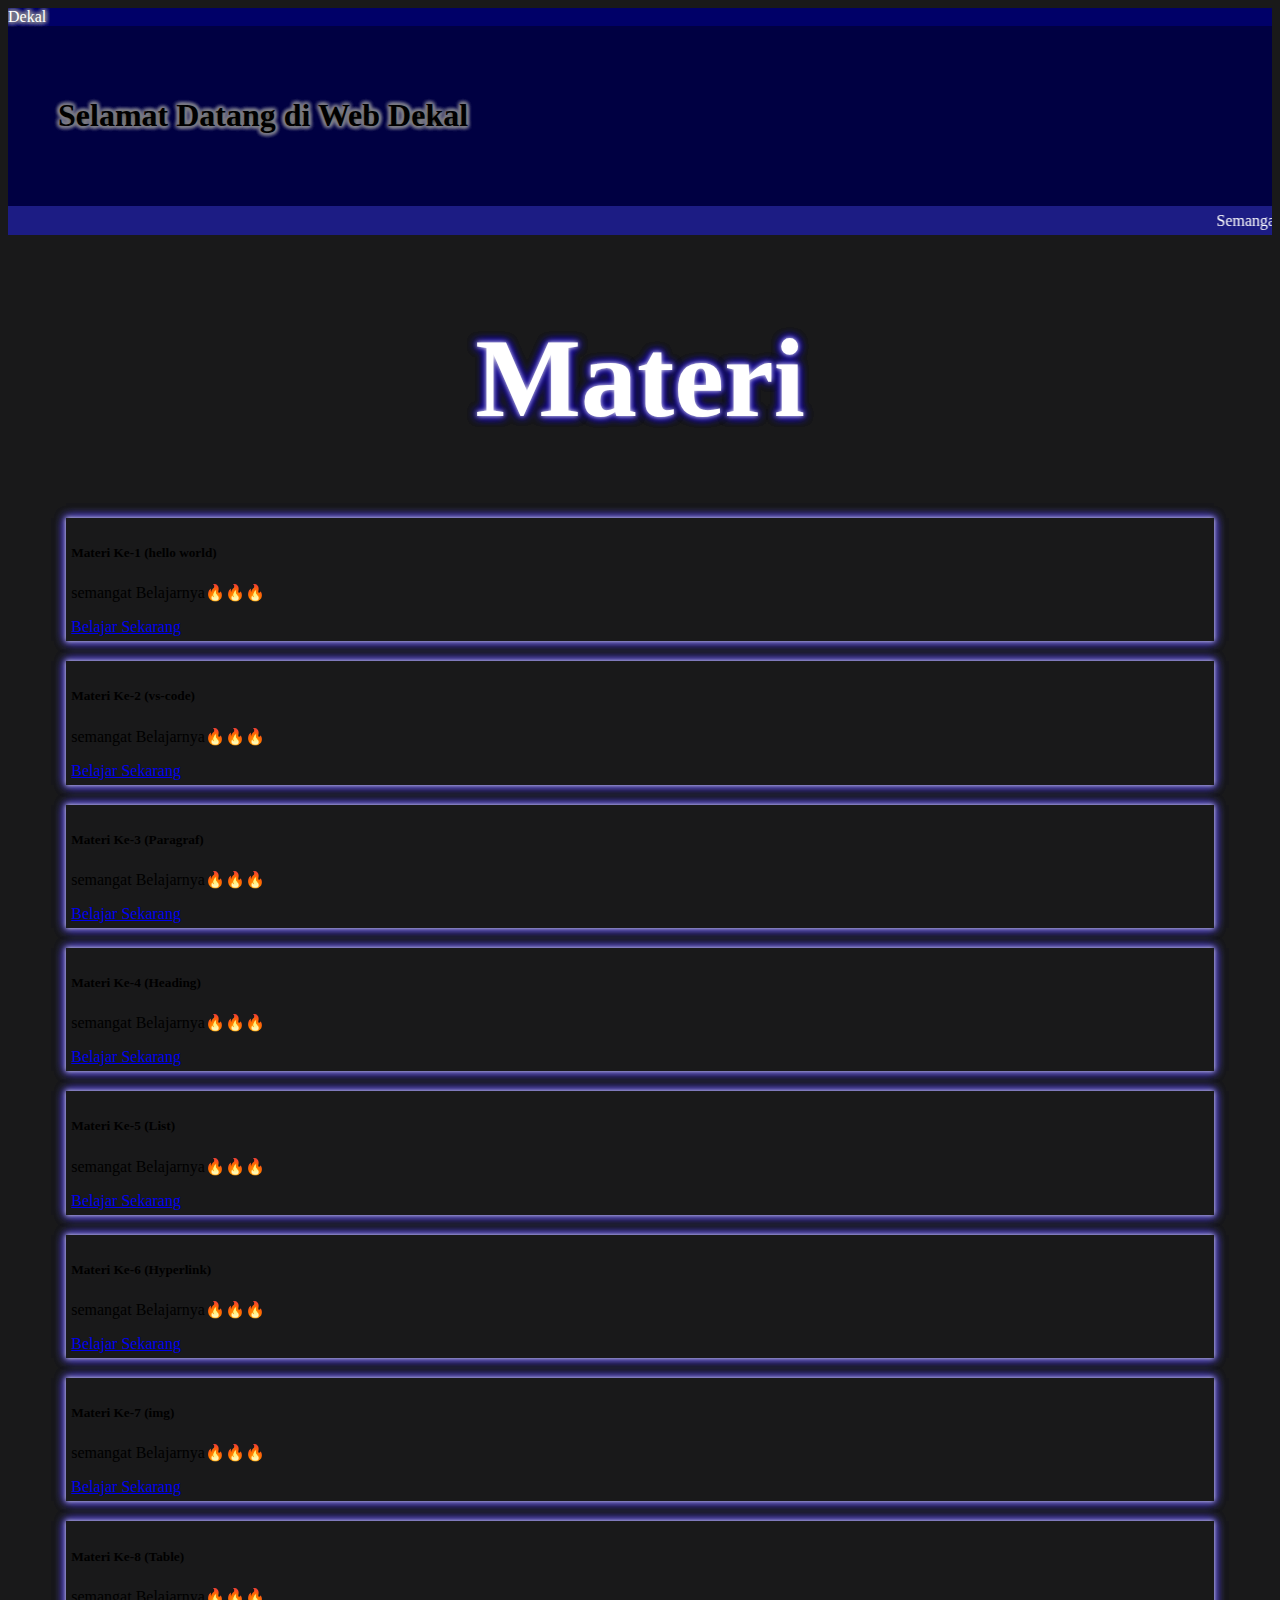
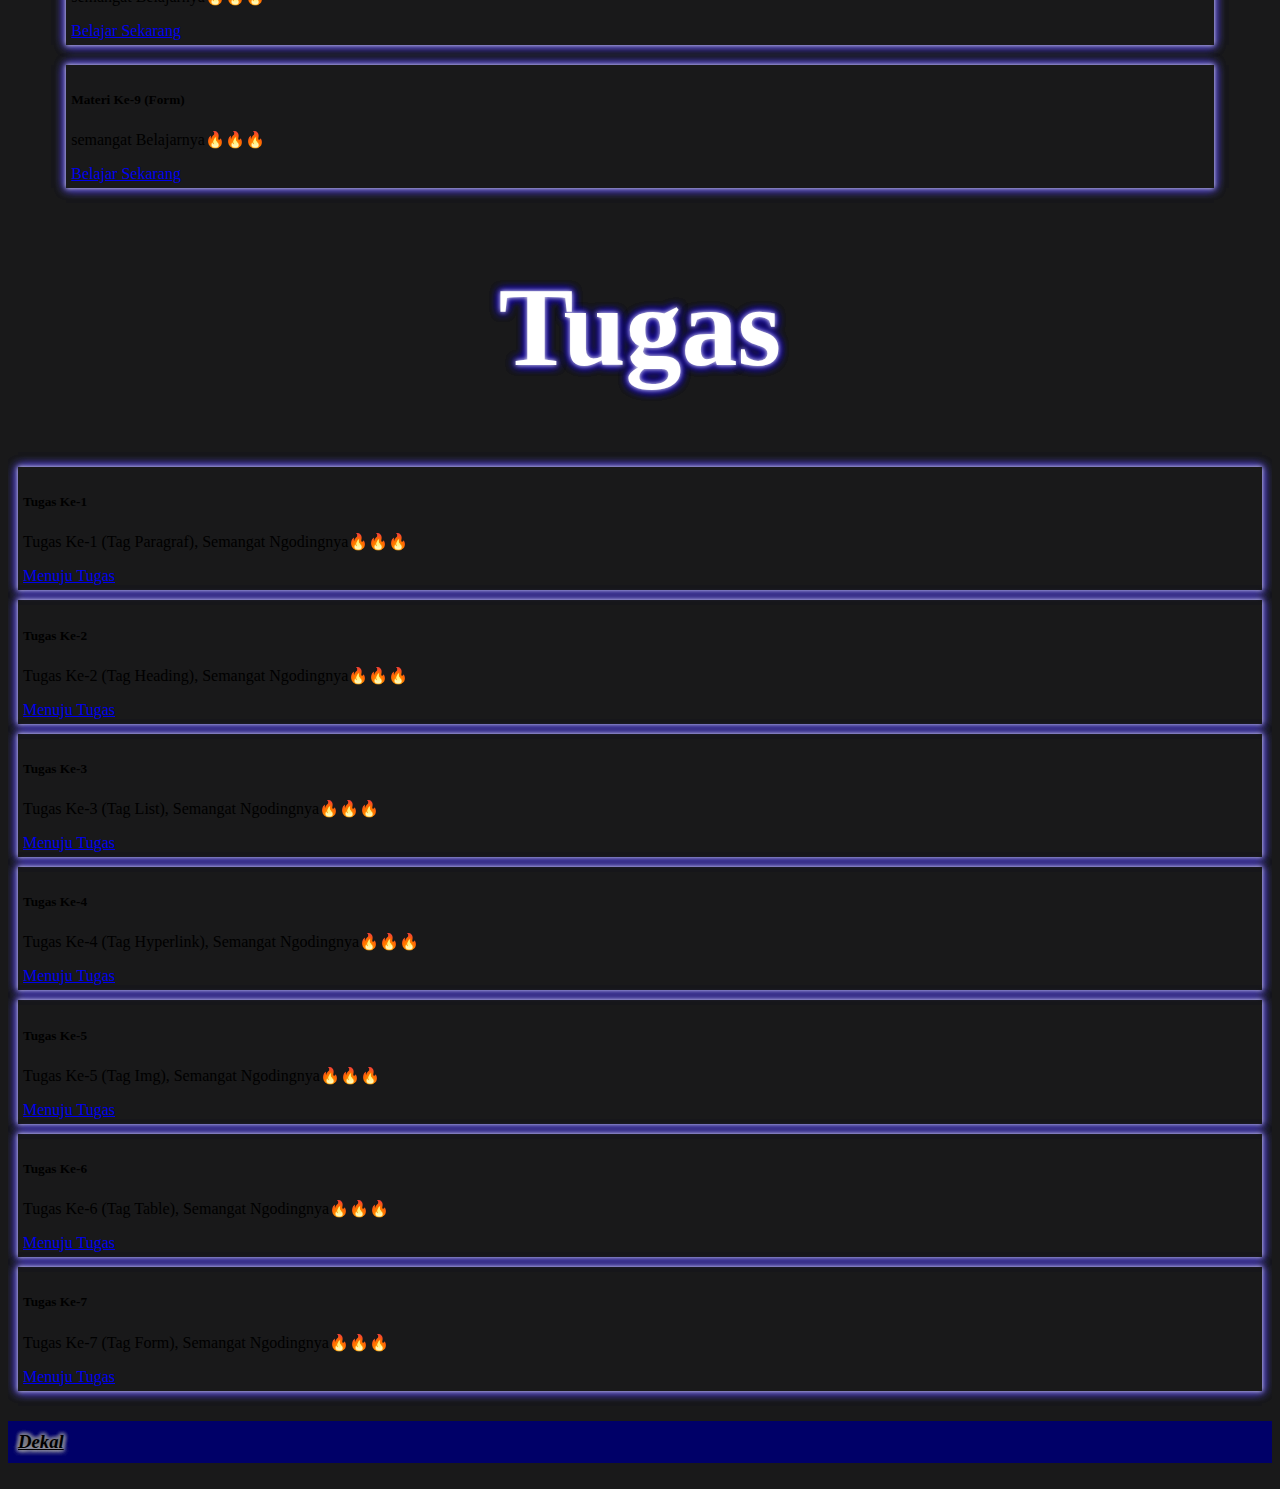
<file: index.html>
<!DOCTYPE html>
<html lang="en">
  <head>
    <meta charset="utf-8" />
    <meta name="viewport" content="width=device-width, initial-scale=1" />
    <title>Dekal</title>
    <link href="https://cdn.jsdelivr.net/npm/bootstrap@5.2.0-beta1/dist/css/bootstrap.min.css" rel="stylesheet" integrity="sha384-0evHe/X+R7YkIZDRvuzKMRqM+OrBnVFBL6DOitfPri4tjfHxaWutUpFmBp4vmVor" crossorigin="anonymous" />
    <link rel="stylesheet" href="webDekal.css" />
    <!-- icon bootstrap -->
    <link rel="stylesheet" href="https://cdn.jsdelivr.net/npm/bootstrap-icons@1.8.3/font/bootstrap-icons.css" />
  </head>
  <body>
    <!-- Navbar -->
    <nav class="navbar fixed-top">
      <div class="container-fluid">
        <span class="navbar-brand mb-0 h1 text-light text-center">Dekal</span>
      </div>
      <div class="marque"></div>
    </nav>

    <!-- akhir Navbar -->

    <!-- Jumbotron -->
    <div class="jumbotron">
      <h1 class="display-4 text-center text-light">Selamat Datang di Web Dekal</h1>
    </div>
    <marquee>Semangat Belajar Codingnya, Jangan Menyerah🔥🔥🔥</marquee>
    <!-- Akhir jumbotron -->
    <!-- Menu Materi -->
    <div class="textShadow 2">
      <h1>Materi</h1>
    </div>

    <div class="row justify-content-center">
      <div class="col-lg-4">
        <div class="card materi">
          <div class="card-body">
            <h5 class="card-title">Materi Ke-1 (hello world)</h5>
            <p class="card-text">semangat Belajarnya🔥🔥🔥</p>
            <a href="https://youtu.be/1NicaVOCXHA" class="btn btn-primary stretched-link">Belajar Sekarang</a>
          </div>
        </div>
      </div>
      <div class="col-lg-4">
        <div class="card materi">
          <div class="card-body">
            <h5 class="card-title">Materi Ke-2 (vs-code)</h5>
            <p class="card-text">semangat Belajarnya🔥🔥🔥</p>
            <a href="https://youtu.be/FunYo4kxjuQ" class="btn btn-primary stretched-link">Belajar Sekarang</a>
          </div>
        </div>
      </div>
      <div class="col-lg-4">
        <div class="card materi">
          <div class="card-body">
            <h5 class="card-title">Materi Ke-3 (Paragraf)</h5>
            <p class="card-text">semangat Belajarnya🔥🔥🔥</p>
            <a href="https://youtu.be/cUWBYzA6M-8" class="btn btn-primary stretched-link">Belajar Sekarang</a>
          </div>
        </div>
      </div>
      <div class="col-lg-4">
        <div class="card materi">
          <div class="card-body">
            <h5 class="card-title">Materi Ke-4 (Heading)</h5>
            <p class="card-text">semangat Belajarnya🔥🔥🔥</p>
            <a href="https://youtu.be/Dl_bIYBc9gM" class="btn btn-primary stretched-link">Belajar Sekarang</a>
          </div>
        </div>
      </div>
      <div class="col-lg-4">
        <div class="card materi">
          <div class="card-body">
            <h5 class="card-title">Materi Ke-5 (List)</h5>
            <p class="card-text">semangat Belajarnya🔥🔥🔥</p>
            <a href="https://youtu.be/SMetRBdIh-8" class="btn btn-primary stretched-link">Belajar Sekarang</a>
          </div>
        </div>
      </div>
      <div class="col-lg-4">
        <div class="card materi">
          <div class="card-body">
            <h5 class="card-title">Materi Ke-6 (Hyperlink)</h5>
            <p class="card-text">semangat Belajarnya🔥🔥🔥</p>
            <a href="https://youtu.be/gLHEoeupIZs" class="btn btn-primary stretched-link">Belajar Sekarang</a>
          </div>
        </div>
      </div>
      <div class="col-lg-4">
        <div class="card materi">
          <div class="card-body">
            <h5 class="card-title">Materi Ke-7 (img)</h5>
            <p class="card-text">semangat Belajarnya🔥🔥🔥</p>
            <a href="https://youtu.be/QIlBOI-hTuA" class="btn btn-primary stretched-link">Belajar Sekarang</a>
          </div>
        </div>
      </div>
      <div class="col-lg-4">
        <div class="card materi">
          <div class="card-body">
            <h5 class="card-title">Materi Ke-8 (Table)</h5>
            <p class="card-text">semangat Belajarnya🔥🔥🔥</p>
            <a href="https://youtu.be/QIlBOI-hTuA" class="btn btn-primary stretched-link">Belajar Sekarang</a>
          </div>
        </div>
      </div>
      <div class="col-lg-4">
        <div class="card materi">
          <div class="card-body">
            <h5 class="card-title">Materi Ke-9 (Form)</h5>
            <p class="card-text">semangat Belajarnya🔥🔥🔥</p>
            <a href="https://youtu.be/LQf_Jj7jbCI" class="btn btn-primary stretched-link">Belajar Sekarang</a>
          </div>
        </div>
      </div>
    </div>
    <!-- akhir Menu Materi -->
    <!-- H1 -->
    <div class="textShadow">
      <h1>Tugas</h1>
    </div>
    <!-- akhir H1 -->
    <!-- Menu materi -->
    <!-- Menu Tugas -->
    <div class="row justify-content-center">
      <div class="col-sm-4">
        <div class="card">
          <div class="card-body">
            <h5 class="card-title">Tugas Ke-1</h5>
            <p class="card-text">Tugas Ke-1 (Tag Paragraf), Semangat Ngodingnya🔥🔥🔥</p>
            <a href="https://haziq2143.github.io/paragrafDekal/" class="btn btn-primary">Menuju Tugas</a>
          </div>
        </div>
      </div>
      <div class="col-sm-4">
        <div class="card">
          <div class="card-body">
            <h5 class="card-title">Tugas Ke-2</h5>
            <p class="card-text">Tugas Ke-2 (Tag Heading), Semangat Ngodingnya🔥🔥🔥</p>

            <a href="https://haziq2143.github.io/headingDekal/" class="btn btn-primary">Menuju Tugas</a>
          </div>
        </div>
      </div>
      <div class="col-sm-4">
        <div class="card">
          <div class="card-body">
            <h5 class="card-title">Tugas Ke-3</h5>
            <p class="card-text">Tugas Ke-3 (Tag List), Semangat Ngodingnya🔥🔥🔥</p>

            <a href="https://haziq2143.github.io/listDekal/" class="btn btn-primary">Menuju Tugas</a>
          </div>
        </div>
      </div>
      <div class="col-sm-4">
        <div class="card">
          <div class="card-body">
            <h5 class="card-title">Tugas Ke-4</h5>
            <p class="card-text">Tugas Ke-4 (Tag Hyperlink), Semangat Ngodingnya🔥🔥🔥</p>

            <a href="https://haziq2143.github.io/dekal/" class="btn btn-primary">Menuju Tugas</a>
          </div>
        </div>
      </div>
      <div class="col-sm-4">
        <div class="card">
          <div class="card-body">
            <h5 class="card-title">Tugas Ke-5</h5>
            <p class="card-text">Tugas Ke-5 (Tag Img), Semangat Ngodingnya🔥🔥🔥</p>
            <a href="https://haziq2143.github.io/Image/" class="btn btn-primary">Menuju Tugas</a>
          </div>
        </div>
      </div>
      <div class="col-sm-4">
        <div class="card">
          <div class="card-body">
            <h5 class="card-title">Tugas Ke-6</h5>
            <p class="card-text">Tugas Ke-6 (Tag Table), Semangat Ngodingnya🔥🔥🔥</p>

            <a href="https://haziq2143.github.io/tableDekal/" class="btn btn-primary">Menuju Tugas</a>
          </div>
        </div>
      </div>
      <div class="col-sm-4">
        <div class="card">
          <div class="card-body">
            <h5 class="card-title">Tugas Ke-7</h5>
            <p class="card-text">Tugas Ke-7 (Tag Form), Semangat Ngodingnya🔥🔥🔥</p>

            <a href="https://haziq2143.github.io/formDekal/" class="btn btn-primary">Menuju Tugas</a>
          </div>
        </div>
      </div>
    </div>
    <!-- akhir menu -->
    <!-- footer -->
    <footer class="text-white text-center pb-2" style="background-color: #000068">
      <h3><i>Dekal</i></h3>
    </footer>

    <script src="https://cdn.jsdelivr.net/npm/bootstrap@5.2.0-beta1/dist/js/bootstrap.bundle.min.js" integrity="sha384-pprn3073KE6tl6bjs2QrFaJGz5/SUsLqktiwsUTF55Jfv3qYSDhgCecCxMW52nD2" crossorigin="anonymous"></script>
  </body>
</html>
</file>
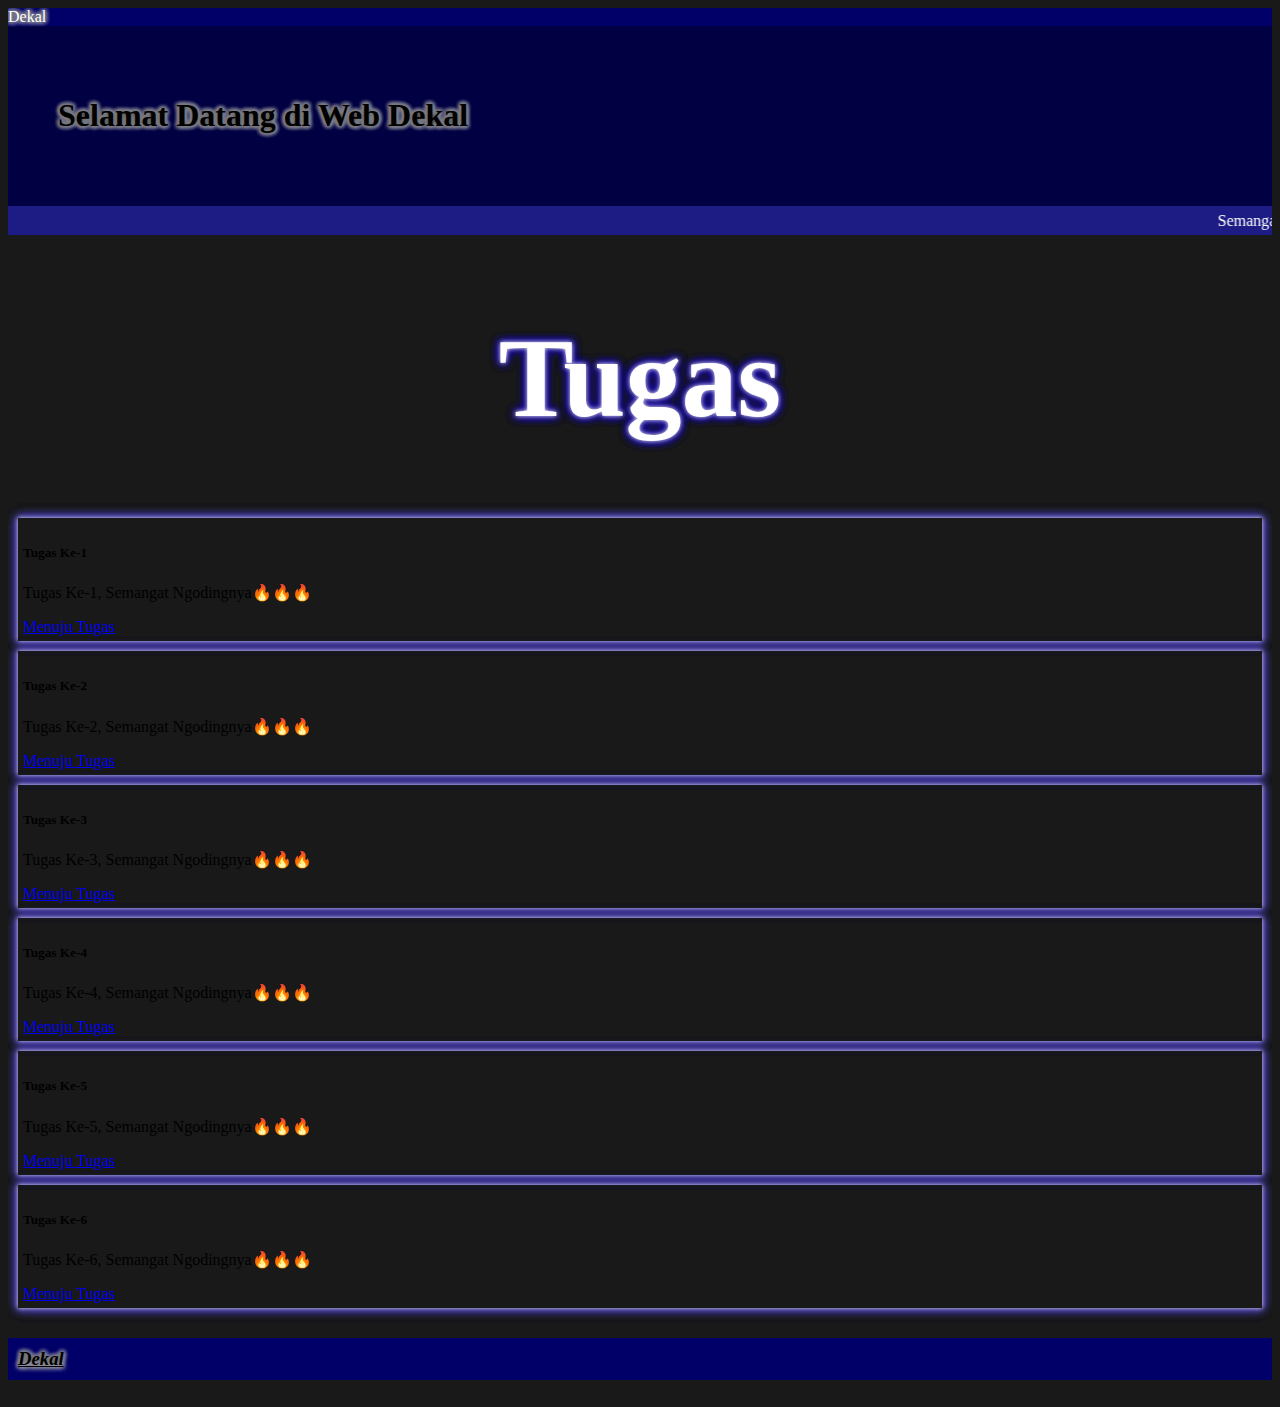
<file: webDekal.html>
<!DOCTYPE html>
<html lang="en">
  <head>
    <meta charset="utf-8" />
    <meta name="viewport" content="width=device-width, initial-scale=1" />
    <title>Dekal</title>
    <link href="https://cdn.jsdelivr.net/npm/bootstrap@5.2.0-beta1/dist/css/bootstrap.min.css" rel="stylesheet" integrity="sha384-0evHe/X+R7YkIZDRvuzKMRqM+OrBnVFBL6DOitfPri4tjfHxaWutUpFmBp4vmVor" crossorigin="anonymous" />
    <link rel="stylesheet" href="webDekal.css" />
    <!-- icon bootstrap -->
    <link rel="stylesheet" href="https://cdn.jsdelivr.net/npm/bootstrap-icons@1.8.3/font/bootstrap-icons.css" />
  </head>
  <body>
    <!-- Navbar -->
    <nav class="navbar">
      <div class="container-fluid">
        <span class="navbar-brand mb-0 h1 text-light text-center">Dekal</span>
      </div>
      <div class="marque"></div>
    </nav>

    <!-- akhir Navbar -->

    <!-- Jumbotron -->
    <div class="jumbotron">
      <h1 class="display-4 text-center text-light">Selamat Datang di Web Dekal</h1>
    </div>
    <marquee>Semangat Belajar Codingnya, Jangan Menyerah🔥🔥🔥</marquee>
    <!-- Akhir jumbotron -->
    <!-- H1 -->
    <div class="textShadow">
      <h1>Tugas</h1>
    </div>
    <!-- akhir H1 -->
    <!-- Menu Tugas -->
    <div class="row">
      <div class="col-sm-4">
        <div class="card">
          <div class="card-body">
            <h5 class="card-title">Tugas Ke-1</h5>
            <p class="card-text">Tugas Ke-1, Semangat Ngodingnya🔥🔥🔥</p>
            <a href="#" class="btn btn-primary">Menuju Tugas</a>
          </div>
        </div>
      </div>
      <div class="col-sm-4">
        <div class="card">
          <div class="card-body">
            <h5 class="card-title">Tugas Ke-2</h5>
            <p class="card-text">Tugas Ke-2, Semangat Ngodingnya🔥🔥🔥</p>
            <a href="#" class="btn btn-primary">Menuju Tugas</a>
          </div>
        </div>
      </div>
      <div class="col-sm-4">
        <div class="card">
          <div class="card-body">
            <h5 class="card-title">Tugas Ke-3</h5>
            <p class="card-text">Tugas Ke-3, Semangat Ngodingnya🔥🔥🔥</p>
            <a href="#" class="btn btn-primary">Menuju Tugas</a>
          </div>
        </div>
      </div>
      <div class="col-sm-4">
        <div class="card">
          <div class="card-body">
            <h5 class="card-title">Tugas Ke-4</h5>
            <p class="card-text">Tugas Ke-4, Semangat Ngodingnya🔥🔥🔥</p>
            <a href="#" class="btn btn-primary">Menuju Tugas</a>
          </div>
        </div>
      </div>
      <div class="col-sm-4">
        <div class="card">
          <div class="card-body">
            <h5 class="card-title">Tugas Ke-5</h5>
            <p class="card-text">Tugas Ke-5, Semangat Ngodingnya🔥🔥🔥</p>
            <a href="#" class="btn btn-primary">Menuju Tugas</a>
          </div>
        </div>
      </div>
      <div class="col-sm-4">
        <div class="card">
          <div class="card-body">
            <h5 class="card-title">Tugas Ke-6</h5>
            <p class="card-text">Tugas Ke-6, Semangat Ngodingnya🔥🔥🔥</p>
            <a href="#" class="btn btn-primary">Menuju Tugas</a>
          </div>
        </div>
      </div>
    </div>
    <!-- akhir menu -->
    <!-- footer -->
    <footer class="text-white text-center pb-2" style="background-color: #000068">
      <h3><i>Dekal</i></h3>
    </footer>

    <script src="https://cdn.jsdelivr.net/npm/bootstrap@5.2.0-beta1/dist/js/bootstrap.bundle.min.js" integrity="sha384-pprn3073KE6tl6bjs2QrFaJGz5/SUsLqktiwsUTF55Jfv3qYSDhgCecCxMW52nD2" crossorigin="anonymous"></script>
  </body>
</html>
</file>
<file: webDekal.css>
body {
  background-color: #19191a;
}

.navbar {
  background-color: #000068;
  color: white;
}
.navbar span {
  text-shadow: 0 0 5px rgb(15, 15, 15), 0 0 5px rgb(200, 200, 201), 0 0 5px rgb(203, 203, 206), 0 0 5px rgb(233, 233, 233), 0 0 5px rgb(255, 255, 255);
}
.jumbotron h1 {
  text-shadow: 0 0 5px rgb(15, 15, 15), 0 0 5px rgb(190, 190, 190), 0 0 5px rgb(227, 227, 230), 0 0 5px rgb(240, 239, 239), 0 0 5px rgb(255, 255, 255);
}
marquee {
  padding: 5px;
  background-color: #1c1c84;
  color: white;
  font-family: 'Kaushan';
}
.jumbotron {
  background-color: #000042;
  padding: 50px;
}
.card {
  margin: 20px;
}
.textShadow {
  font-family: 'kaushan';
  margin: 50px auto;
  text-align: center;
  color: white;
  font-size: 3.5rem;
  text-shadow: 0 0 5px white, 0 0 10px rgb(13, 1, 121), 0 0 10px rgb(15, 4, 172), 0 0 10px rgb(19, 4, 185), 0 0 10px rgb(37, 13, 248);
}
.card {
  box-shadow: 0 0 5px white, 0 0 10px rgb(16, 4, 128), 0 0 10px rgb(16, 6, 151), 0 0 10px rgb(21, 8, 172), 0 0 10px rgb(255, 255, 255);
  padding: 5px;
  margin: 10px;
  animation: myAnimation 5s 0s infinite normal forwards;
  -webkit-animation: myAnimation 5s 0s infinite normal forwards;
}
html,
body {
  max-width: 100%;
  overflow-x: hidden;
}
footer h3 {
  padding: 10px;
  text-decoration: underline;
  text-shadow: 0 0 5px rgb(15, 15, 15), 0 0 5px rgb(200, 200, 201), 0 0 5px rgb(203, 203, 206), 0 0 5px rgb(233, 233, 233), 0 0 5px rgb(255, 255, 255);
}
footer {
  margin-top: 30px;
}
.card.materi {
  margin: 20px auto;
  /* text-align: center; */
  width: 90%;
}

@keyframes myAnimation {
  0% {
    box-shadow: 0px 0px 6px #fff, 0px 0px 6px #c17716, 0px 0px 6px #eab114, 0px 0px 6px #fbc40e, 0px 0px 6px #ffd000;
  }
  10% {
    box-shadow: 0px 0px 6px #fff, 0px 0px 6px #028f4d, 0px 0px 6px #039b54, 0px 0px 6px #04b864, 0px 0px 6px #06b463;
  }
  20% {
    box-shadow: 0px 0px 6px #ffffff, 0px 0px 6px #0101a3, 0px 0px 6px #0303c2, 0px 0px 6px #0404db, 0px 0px 6px #0202ff;
  }
  30% {
    box-shadow: 0px 0px 6px #fff, 0px 0px 6px #b84b03, 0px 0px 6px #c55002, 0px 0px 6px #dd5a02, 0px 0px 6px #dd5b04;
  }
  40% {
    box-shadow: 0px 0px 6px #fff, 0px 0px 6px rgb(2, 184, 168), 0px 0px 6px rgb(3, 206, 189), 0px 0px 6px rgb(4, 226, 208), 0px 0px 6px rgb(3, 248, 228);
  }
  50% {
    box-shadow: 0px 0px 6px #fff, 0px 0px 6px #a103af, 0px 0px 6px #b503c5, 0px 0px 6px #ce04e0, 0px 0px 6px #e907fd;
  }
  60% {
    box-shadow: 0px 0px 6px #fff, 0px 0px 6px #c99b03, 0px 0px 6px #daa803, 0px 0px 6px #e9b405, 0px 0px 6px #ffc402;
  }
  70% {
    box-shadow: 0px 0px 6px #fff, 0px 0px 6px #5b04cc, 0px 0px 6px #6405e0, 0px 0px 6px #6b05f0, 0px 0px 6px #7005fc;
  }
  80% {
    box-shadow: 0px 0px 6px #fff, 0px 0px 6px #b3020b, 0px 0px 6px #ca030d, 0px 0px 6px #e4030f, 0px 0px 6px #fc0511;
  }
  90% {
    box-shadow: 0px 0px 6px #fff, 0px 0px 6px #0277c5, 0px 0px 6px #0280d4, 0px 0px 6px #048ae4, 0px 0px 6px #0296f8;
  }
  100% {
    box-shadow: 0px 0px 6px #fff, 0px 0px 6px #c90370, 0px 0px 6px #dd037b, 0px 0px 6px #ee0485, 0px 0px 6px #ff028d;
  }
}
</file>
